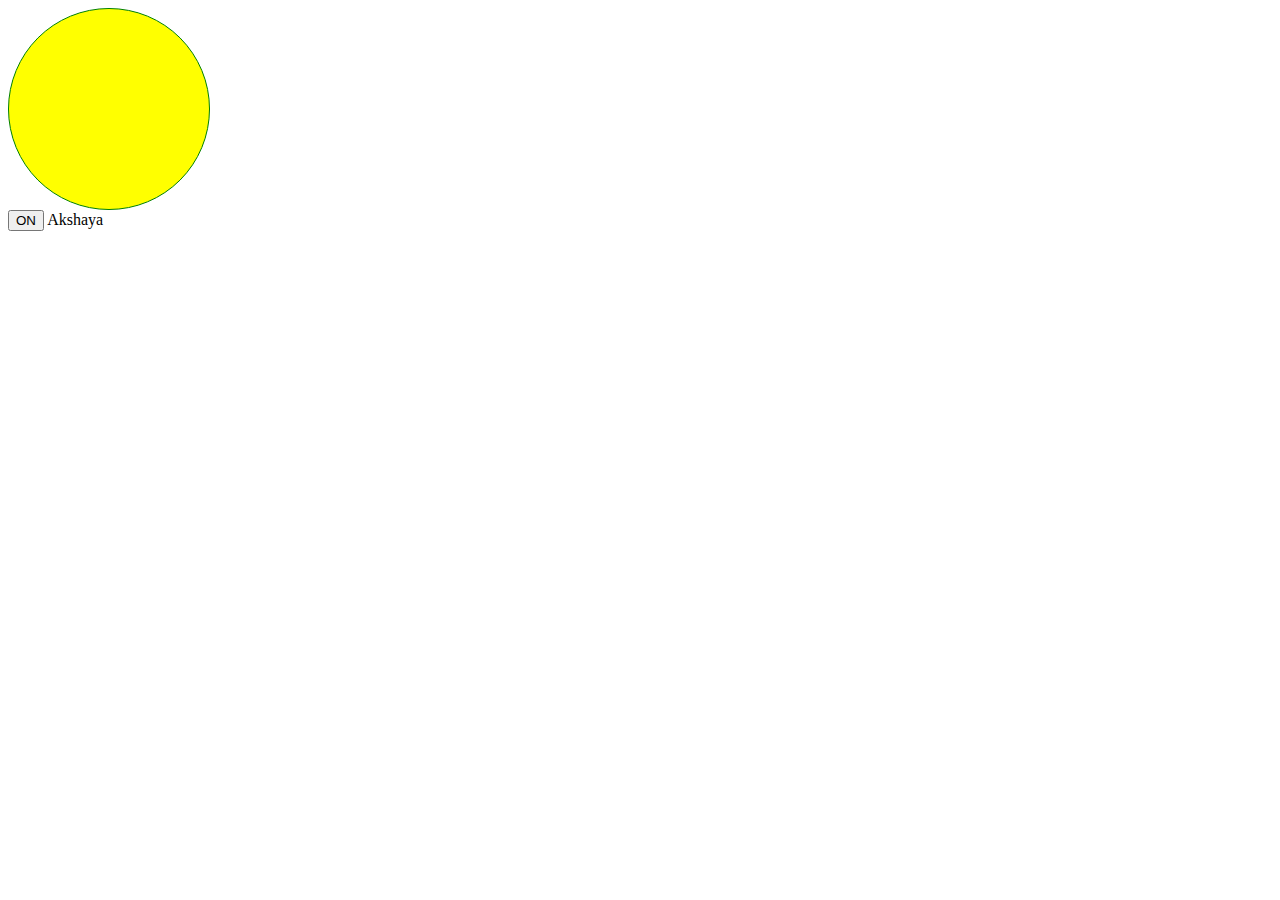
<file: index.html>
<!DOCTYPE html>
<html lang="en">
<head>
    <meta charset="UTF-8">
    <meta name="viewport" content="width=device-width, initial-scale=1.0">
    <title>Document</title>
    <link rel="stylesheet" href="./index.css">
</head>
<body>
    <div id="jsscall" class="circle"></div>
    <button onclick="write"> ON</button>




    <script src="./index.js"></script>
</body>
</html>
</file>
<file: index.css>
.circle{
    width: 200px;
    height: 200px;
    border: 1px solid green;
    
}
</file>
